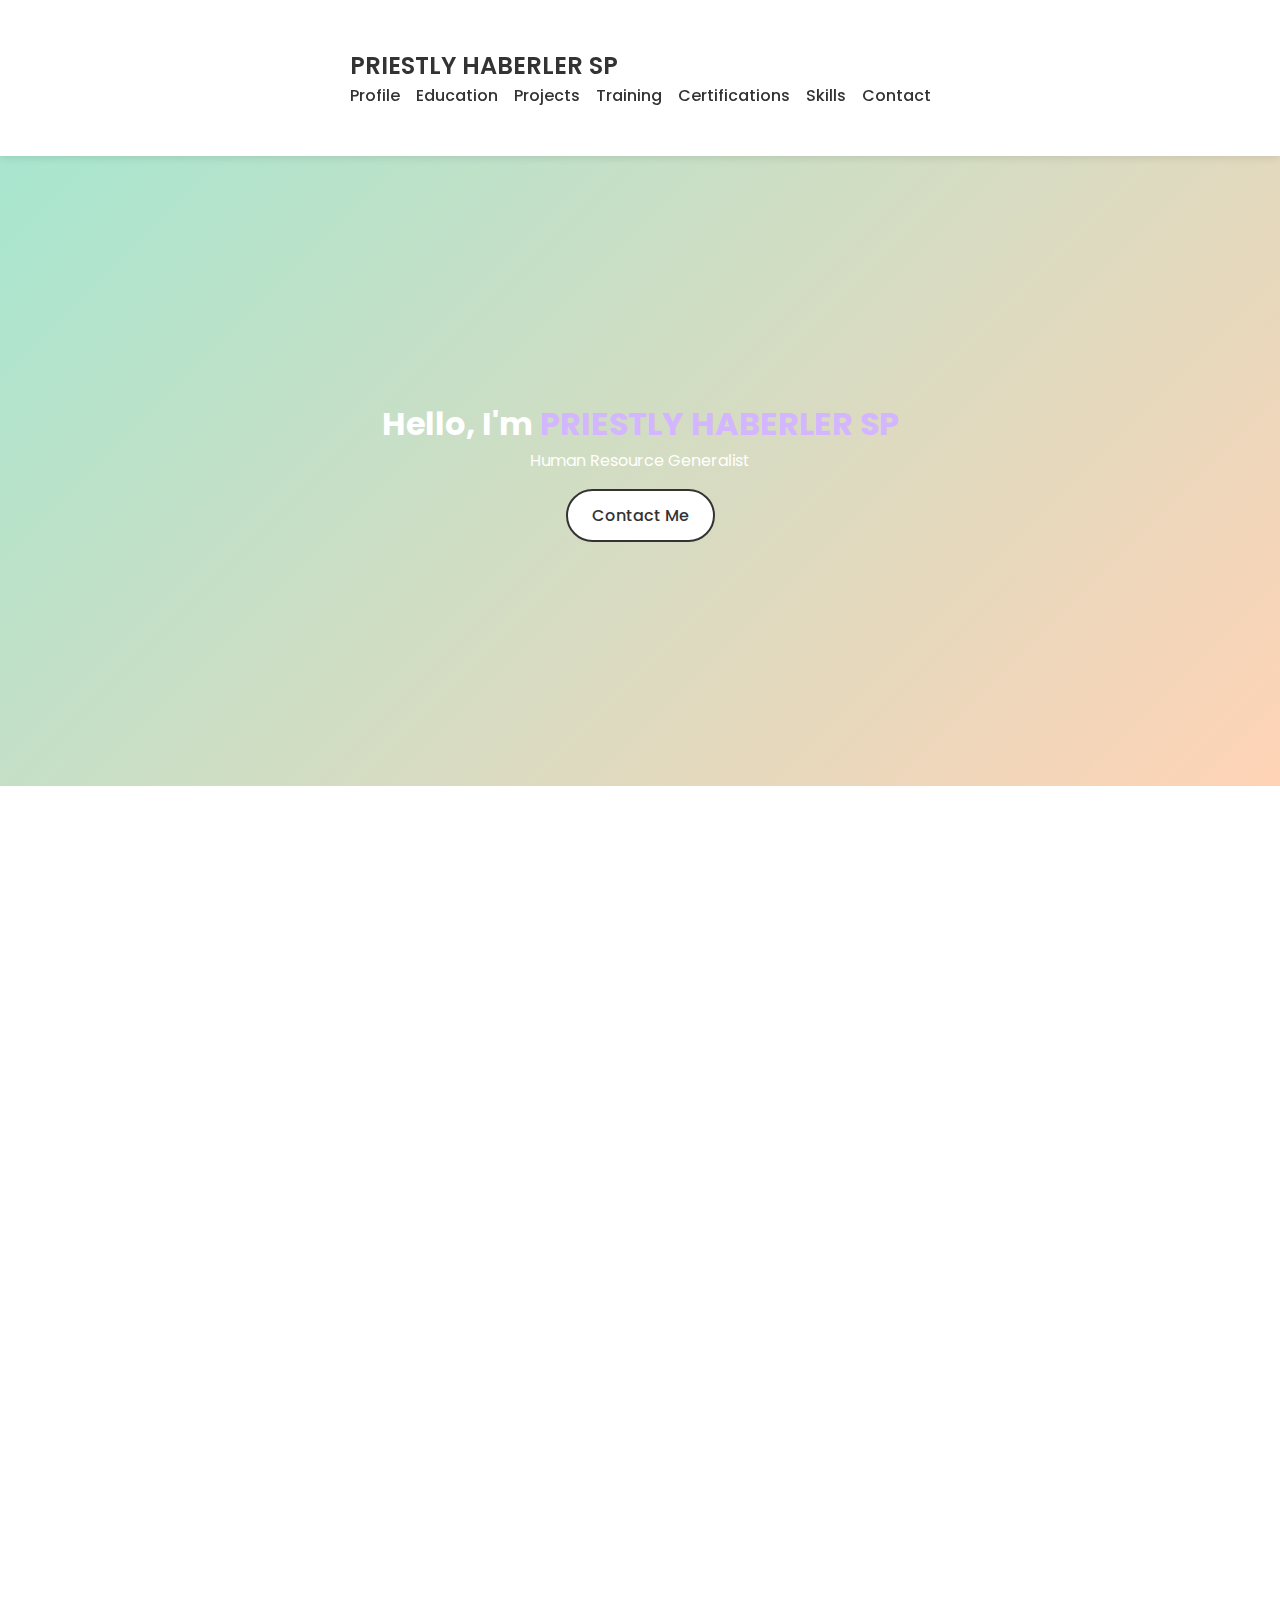
<file: index.html>
<!DOCTYPE html>
<html lang="en">
<head>
  <meta charset="UTF-8">
  <meta name="viewport" content="width=device-width, initial-scale=1">
  <title>PRIESTLY HABERLER SP Portfolio</title>
  <!-- Google Font -->
  <link href="https://fonts.googleapis.com/css2?family=Poppins:wght@300;400;600&display=swap" rel="stylesheet">
  <link rel="stylesheet" href="style.css">
  <script defer src="script.js"></script>
</head>
<body>
  <!-- Navbar -->
  <nav class="navbar">
    <div class="container">
      <a href="#" class="logo">PRIESTLY HABERLER SP</a>
      <ul class="nav-links">
        <li><a href="#about">Profile</a></li>
        <li><a href="#education">Education</a></li>
        <li><a href="#projects">Projects</a></li>
        <li><a href="#training">Training</a></li>
        <li><a href="#certifications">Certifications</a></li>
        <li><a href="#skills">Skills</a></li>
        <li><a href="#contact">Contact</a></li>
      </ul>
      <button class="nav-toggle" aria-label="toggle navigation">
        <span class="hamburger"></span>
      </button>
    </div>
  </nav>

  <!-- Hero Section -->
  <header class="hero pastel-gradient">
    <div class="container hero-content">
      <h1 class="animate">Hello, I'm <span class="highlight">PRIESTLY HABERLER SP</span></h1>
      <p class="animate" style="animation-delay: 0.3s;">Human Resource Generalist</p>
      <a href="#contact" class="btn animate" style="animation-delay: 0.6s;">Contact Me</a>
    </div>
  </header>

  <!-- Profile Summary -->
  <section id="about" class="section glass animate" style="animation-delay: 0.9s;">
    <div class="container">
      <h2>Profile Summary</h2>
      <p>Dynamic HR professional with a strong background in Human Resource Management and expertise in recruitment, talent acquisition, HR analytics, and employee engagement. Skilled in optimizing HR operations with AI tools, ATS, and HRIS. Proven success in AI-driven recruitment strategies for sourcing, screening, and candidate experience. Certified in HR Management, HR Metrics, AI Tools, and ChatGPT. Passionate about data-driven, people-focused solutions to enhance employer branding, performance management, and organizational growth.</p>
    </div>
  </section>

  <!-- Education Section -->
  <section id="education" class="section color-block mint animate" style="animation-delay: 1.2s;">
    <div class="container">
      <h2>Education</h2>
      <ul>
        <li><strong>MBA – Human Resource Management</strong><br>SRM Institute of Science and Technology, Tamil Nadu<br>CGPA: 9.70 | </li>
        <li><strong>Bachelor of Engineering – Electronics and Communication Engineering</strong><br>Muthayammal Engineering College, Anna University, Tamil Nadu<br>CGPA: 8.14 | </li>
      </ul>
    </div>
  </section>

  <!-- Projects Section -->
  <section id="projects" class="section color-block peach animate" style="animation-delay: 1.5s;">
    <div class="container">
      <h2>Projects</h2>
      <div class="project-cards">
        <div class="project-card glass">
          <h3>AI-Driven Recruitment Optimization</h3>
          <p>Optimized recruitment processes by leveraging advanced AI tools for candidate sourcing, screening, and Chatbot interactions.</p>
        </div>
      </div>
    </div>
  </section>

  <!-- HR Training Section -->
  <section id="training" class="section glass animate" style="animation-delay: 1.8s;">
    <div class="container">
      <h2>HR Training</h2>
      <p><strong>Organization:</strong> Internshala Trainings<br><strong>Program:</strong> HR Management (Placement Guarantee Course)<br><strong>Focus Areas:</strong> HR analytics, employer branding, HRIS, employee engagement, salary structure, recruitment processes, advanced Excel skills for HR tasks.</p>
    </div>
  </section>

  <!-- Certifications Section -->
  <section id="certifications" class="section color-block lavender animate" style="animation-delay: 2.1s;">
    <div class="container">
      <h2>Certifications</h2>
      <div class="cert-grid">
        <div class="cert">Naukri Maestro Recruiter Certified – Recruiter (Naukri.com)</div>
        <div class="cert">AI Tools & ChatGPT Expert (be10x Certified)</div>
        <div class="cert">HR Management, Recruiting, Sourcing, HR Metrics (LinkedIn Learning)</div>
      </div>
    </div>
  </section>

  <!-- Skills Section -->
  <section id="skills" class="section glass animate" style="animation-delay: 2.4s;">
    <div class="container">
      <h2>Skills</h2>
      <div class="skills-grid core">
        <div class="skill">Recruitment & Talent Acquisition</div>
        <div class="skill">HR Analytics & Metrics</div>
        <div class="skill">Employee Engagement</div>
        <div class="skill">HR Branding</div>
        <div class="skill">Performance Management Systems</div>
        <div class="skill">Training & Development</div>
        <div class="skill">Onboarding</div>
        <div class="skill">Conflict Resolution</div>
      </div>
      <h3>Advanced Skill Proficiency</h3>
      <img src="skills_chart.png" alt="Advanced Skill Proficiency Chart" class="skills-chart animate" style="animation-delay: 2.7s;">
    </div>
  </section>

  <!-- Contact Section -->
  <section id="contact" class="section pastel-gradient animate" style="animation-delay: 3s;">
    <div class="container">
      <h2>Contact</h2>
      <p><strong>Mobile:</strong> 6384749811</p>
      <p><strong>Email:</strong> <a href="mailto:Nishanth524823@gmail.com">Nishanth524823@gmail.com</a></p>
      <p><strong>Location:</strong> Teachers Colony, Krishnagiri District, Tamil Nadu</p>
      <p><strong>LinkedIn:</strong> <a href="https://www.linkedin.com/in/priestlyhr" target="_blank">LinkedIn Profile</a></p>
    </div>
  </section>

  <!-- Footer -->
  <footer class="footer pastel-gradient animate" style="animation-delay: 3.3s;">
    <div class="container">
      <p>© 2025 PRIESTLY HABERLER SP</p>
    </div>
  </footer>
</body>
</html>
</file>
<file: style.css>
:root {
  --clr-mint: #A8E6CF;
  --clr-peach: #FFD3B6;
  --clr-lavender: #D3B6FF;
  --clr-yellow: #FFECB3;
  --clr-white: #ffffff;
  --clr-text: #333333;
}
* { box-sizing: border-box; margin: 0; padding: 0; }
body { font-family: 'Poppins', sans-serif; background: var(--clr-white); color: var(--clr-text); scroll-behavior: smooth; }
.container { max-width: 1000px; margin: auto; padding: 2rem; }
.navbar { background: var(--clr-white); box-shadow: 0 2px 8px rgba(0,0,0,0.1); position: sticky; top: 0; z-index: 1000; display: flex; justify-content: space-between; align-items: center; padding: 1rem 2rem; }
.logo { font-weight: 600; font-size: 1.5rem; color: var(--clr-text); text-decoration: none; }
.nav-links { list-style: none; display: flex; gap: 1rem; }
.nav-links a { text-decoration: none; color: var(--clr-text); font-weight: 500; transition: color 0.3s, transform 0.3s; }
.nav-links a:hover { color: var(--clr-peach); transform: scale(1.1); }
.nav-toggle { display: none; }
.hero { position: relative; height: 70vh; display: flex; justify-content: center; align-items: center; text-align: center; }
.pastel-gradient { background: linear-gradient(135deg, var(--clr-mint), var(--clr-peach)); color: #fff; }
.hero-content { z-index: 1; }
.highlight { color: var(--clr-lavender); }
.btn { display: inline-block; margin-top: 1rem; background: var(--clr-white); color: var(--clr-text); border: 2px solid var(--clr-text); border-radius: 50px; padding: 0.75rem 1.5rem; text-decoration: none; font-weight: 500; transition: background 0.3s, color 0.3s, transform 0.3s; animation: float 3s ease-in-out infinite; }
.btn:hover { background: var(--clr-text); color: var(--clr-white); transform: translateY(-5px) scale(1.05); }
@keyframes fadeInUp { from { opacity: 0; transform: translateY(20px); } to { opacity: 1; transform: translateY(0); } }
@keyframes float { 0%,100% { transform: translateY(0); } 50% { transform: translateY(-8px); } }
.section { padding: 4rem 0; opacity: 0; animation: fadeInUp 0.8s ease-out forwards; }
.glass { background: rgba(255,255,255,0.7); backdrop-filter: blur(10px); border-radius: 12px; margin: 2rem 0; color: var(--clr-text); }
.color-block.mint { background: var(--clr-mint); color: var(--clr-text); }
.color-block.peach { background: var(--clr-peach); color: var(--clr-text); }
.color-block.lavender { background: var(--clr-lavender); color: var(--clr-text); }
.color-block { padding: 3rem 0; }
.project-cards { display: grid; grid-template-columns: repeat(auto-fit, minmax(280px, 1fr)); gap: 2rem; }
.project-card { padding: 1.5rem; border-radius: 12px; box-shadow: 0 4px 12px rgba(0,0,0,0.1); transition: transform 0.3s; }
.project-card:hover { transform: translateY(-8px); }
.cert-grid { display: grid; grid-template-columns: repeat(auto-fit, minmax(200px, 1fr)); gap: 1.5rem; margin-top: 1rem; }
.cert { background: var(--clr-yellow); padding: 1rem; border-radius: 8px; text-align: center; font-weight: 500; }
.skills-grid.core { display: grid; grid-template-columns: repeat(auto-fit, minmax(140px, 1fr)); gap: 1rem; margin-top: 1rem; }
.skill { background: var(--clr-peach); color: var(--clr-text); padding: 0.75rem; border-radius: 50px; text-align: center; font-weight: 500; }
.skills-chart { display: block; margin: 2rem auto; max-width: 80%; border: 2px solid var(--clr-text); border-radius: 8px; }
.footer { text-align: center; padding: 2rem 0; opacity: 0; animation: fadeInUp 0.8s ease-out forwards; animation-delay: 3.3s; }
@media (max-width: 768px) { .nav-links { display: none; } .nav-toggle { display: block; } }
</file>
